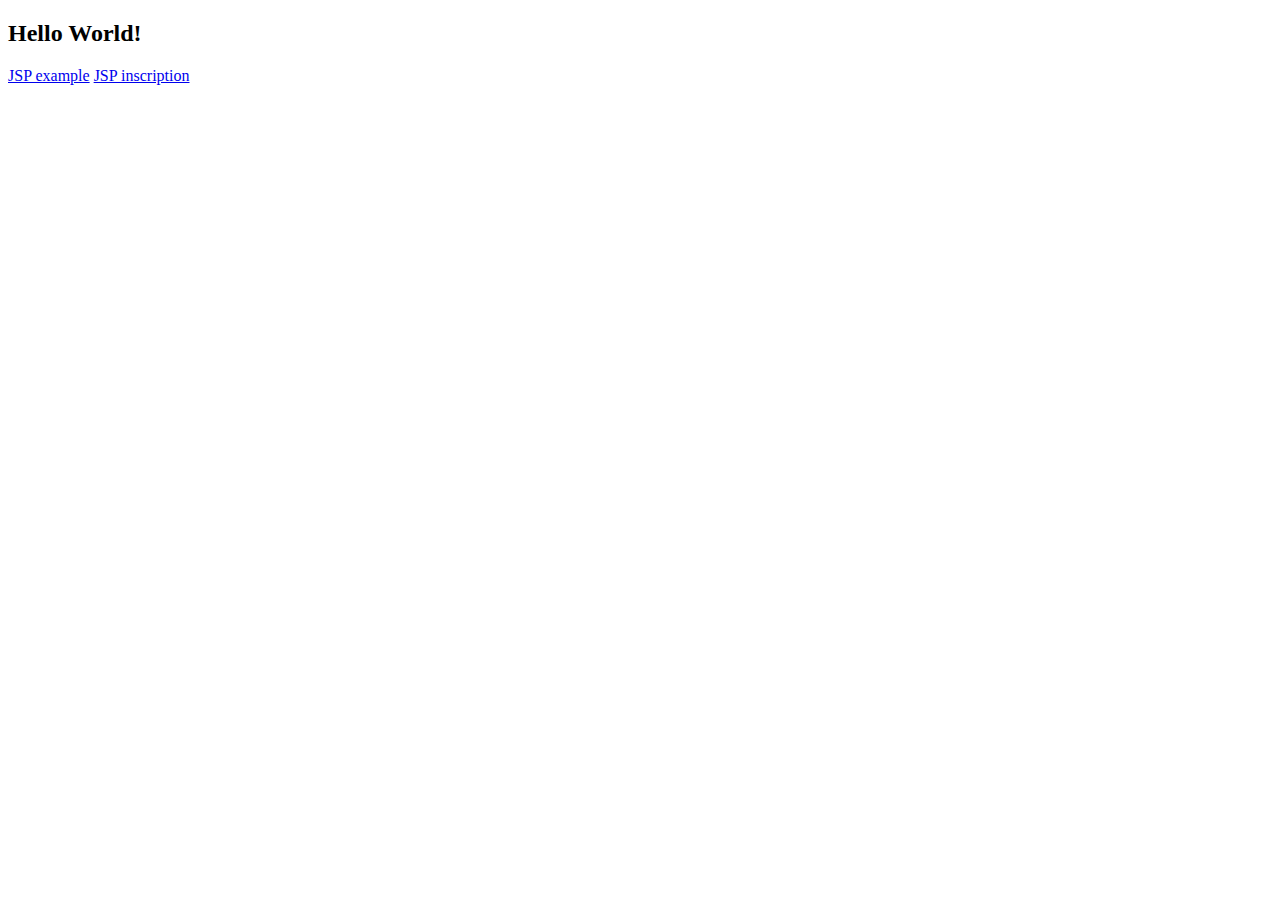
<file: src/main/webapp/test.html>
<!DOCTYPE html>
<html lang="en">
<head>
    <meta charset="UTF-8">
    <meta name="viewport" content="width=device-width, initial-scale=1.0">
    <title>Document</title>
</head>
<body>
    <h2>Hello World!</h2>
    <a href="/Encheres.org/base">JSP example</a>
    <a href="/Encheres.org/ServletInscription">JSP inscription</a>

</body>
</html>
</file>
